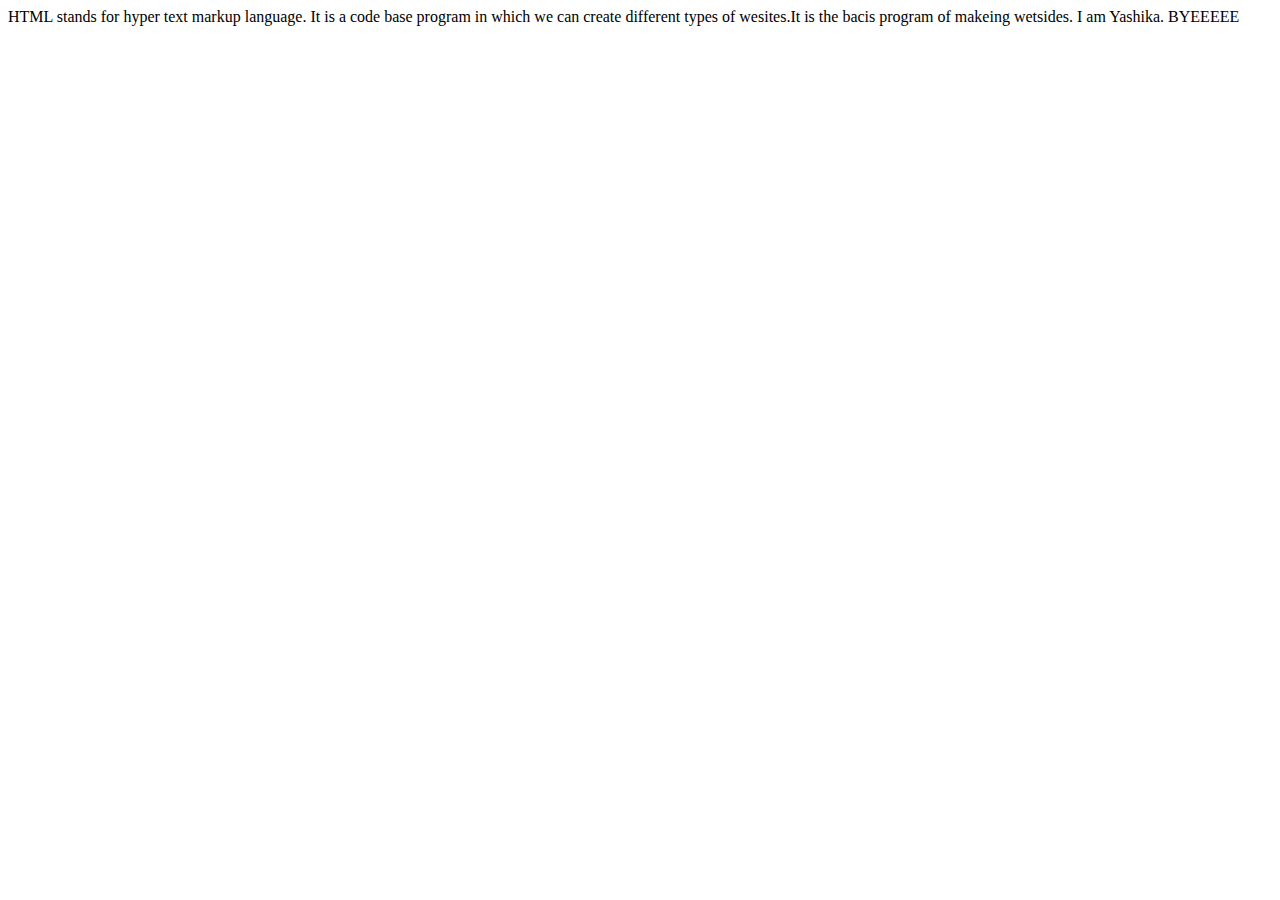
<file: Project 1/Index.html>
<!DOCTYPE html>
<html>
    <head> 
        <title> Let talk about HTML</title>
    </head>
    <body>
        HTML stands for hyper text markup language. It is a code base program in which we can create different types of wesites.It is the bacis program of makeing wetsides. I am Yashika. BYEEEEE
        
    </body>
</html>
</file>
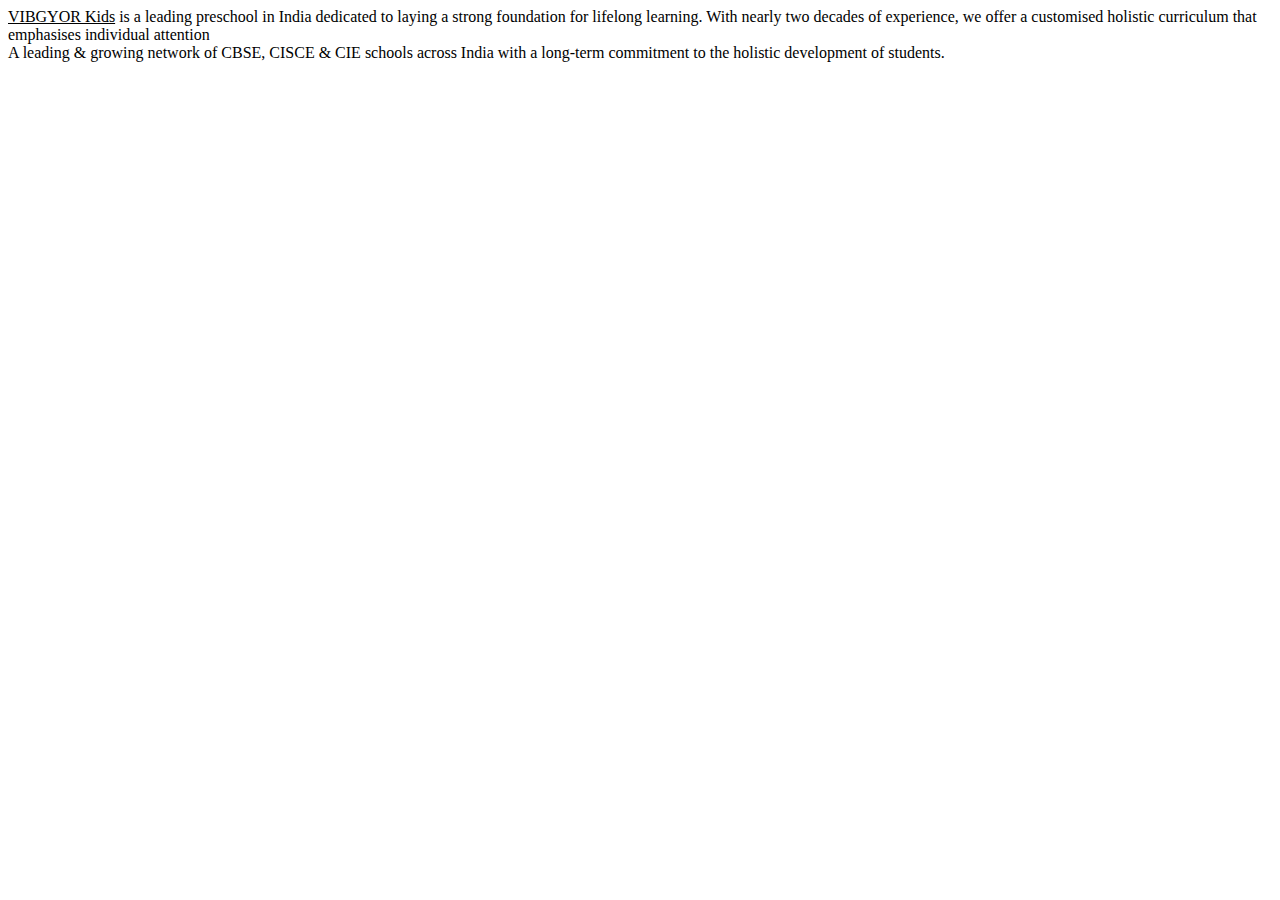
<file: Project 2/My school webpage.html>
<!DOCTYPE html>
<html>
    <head> 
        <title> Vibgyor groups of school</title>
    </head>
    <body>
        <u>VIBGYOR Kids</u> is a leading preschool in India dedicated to laying a strong foundation for lifelong learning. With nearly two decades of experience, we offer a customised holistic curriculum that emphasises individual attention
        <br>A leading & growing network of CBSE, CISCE & CIE schools across India with a long-term commitment to the holistic development of students.
    </br>
    </body>
</html>
</file>
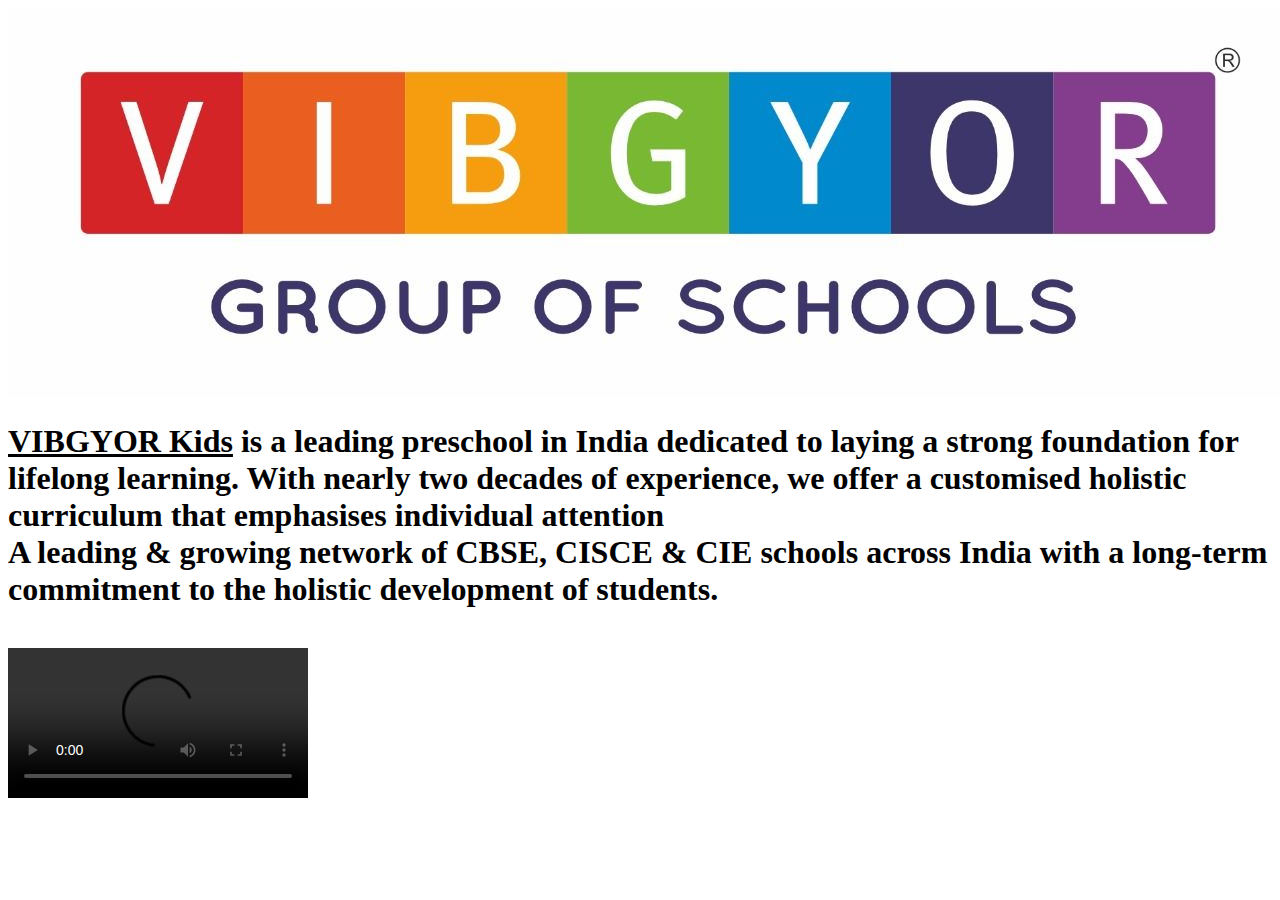
<file: Project 4/Media use.html>
<!DOCTYPE html>
<html>
    <head> 
        <title> Vibgyor groups of school</title>
    </head>
    <body>
        <img src="logo.jpeg" alt="No image">
       <h1> <u>VIBGYOR Kids</u> is a leading preschool in India dedicated to laying a strong foundation for lifelong learning. With nearly two decades of experience, we offer a customised holistic curriculum that emphasises individual attention
        <br>A leading & growing network of CBSE, CISCE & CIE schools across India with a long-term commitment to the holistic development of students.
       </h1>
    </br>
     <video controls autoplay>
            <source src="relatedvideo.html" type="video/html">
        </video>
    </body>
</html>
</file>
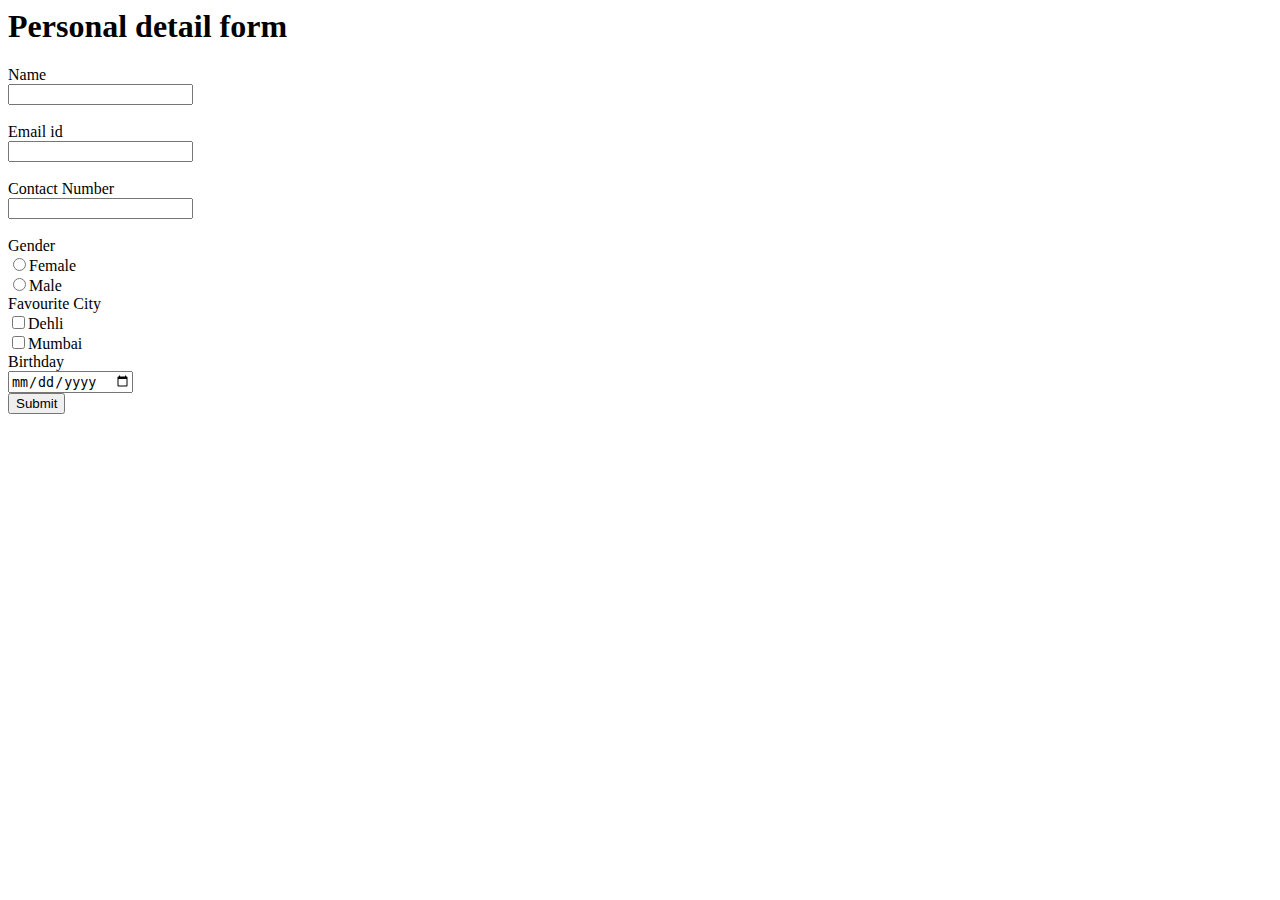
<file: Project 6/Form.html>
<html>
    <head>
        <title>relit</title>
    </head>
    <body>
        <h1>Personal detail form</h1>
        <form>
            <label>Name</label><br>
            <input type='text'  id="Name"><br><br>
            <label>Email id</label><br>
            <input type="text"  id="Email"><br><br>
            <label>Contact Number</label><br>
            <input type="password"  id="Contact"><br><br>
            <label> Gender </label><br>
            <input type="Radio"  id="Female"  name="Gender"  value="Female">Female<br>
            <input type="Radio"  id="male"  name="Gender"  value="male">Male<br>
            <label>Favourite City</label><br>
            <input type="checkbox"  id="City"  value="Dehli">Dehli<br>
            <input type="checkbox"  id="City"  value="Mumbai">Mumbai<br> 
            <label>Birthday</label><br>
            <input type="date"  id="Birthday"><br>
            <input type="submit">
        </form>
    </body>
</html>
</file>
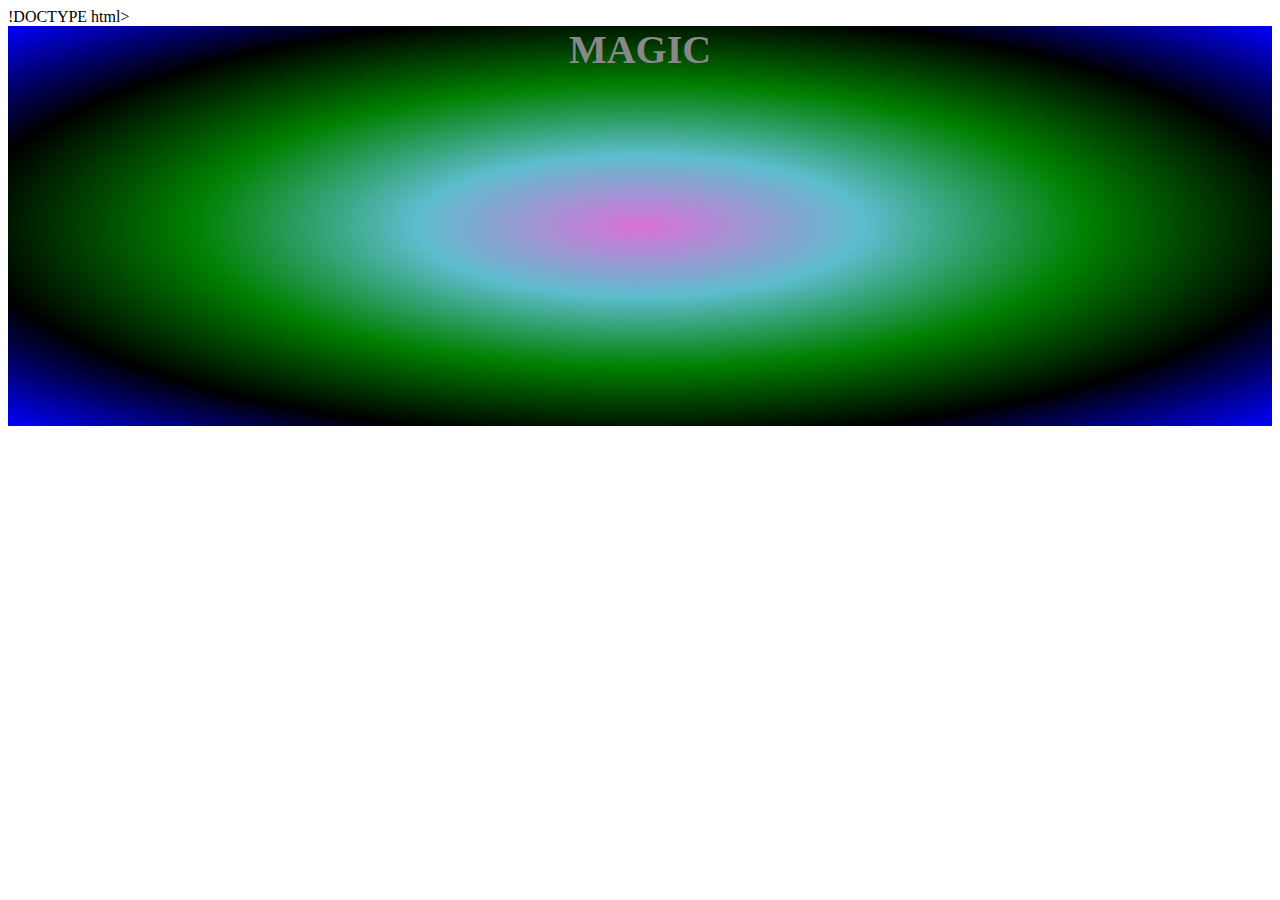
<file: Project 8/Actvity1.html>
!DOCTYPE html>
<html>
    <head>
        <style>
            #grad1
             {
              height: 400px;
              background-color: red;  /*For browsers that do not support gradient */
              background-image:radial-gradient(orchid, rgb(93, 189, 206) , green ,  Black, blue) 
            }
        </style>
    </head>
    </body>

    <div id="grad1"  style="text-align:center;margin:auto;color:#888888;font-size:40px;
                            font-weight:bold;" >
                            MAGIC

    </div>
</html>
</file>
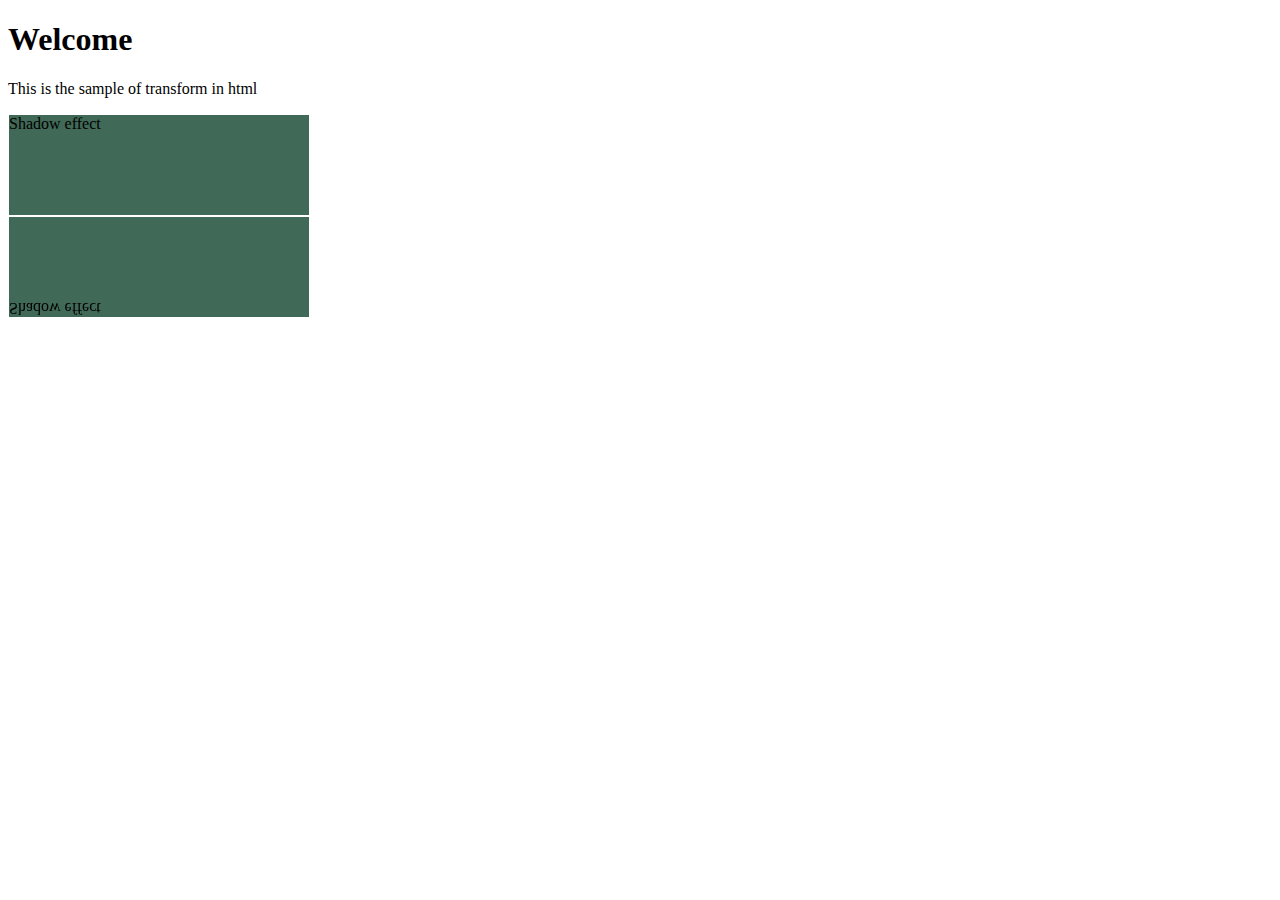
<file: Project 9/text styling.html>
<!DOCTYPE html>
<html>
    <head>
        <style>
            div{
                width: 300px;
                height: 100px;
                background-color: rgb(65, 105, 87);
                border: 1px solid white;
            }
            #myDiv{
                transform: rotateX(180deg);
            }
        </style>
    </head>
    <body>
        <h1>Welcome</h1>
        <p>This is the sample of transform in html</p>
        <div>
            Shadow effect
        </div>
        <div id="myDiv">
            Shadow effect
        </div>
    </body>
</html>
</file>
